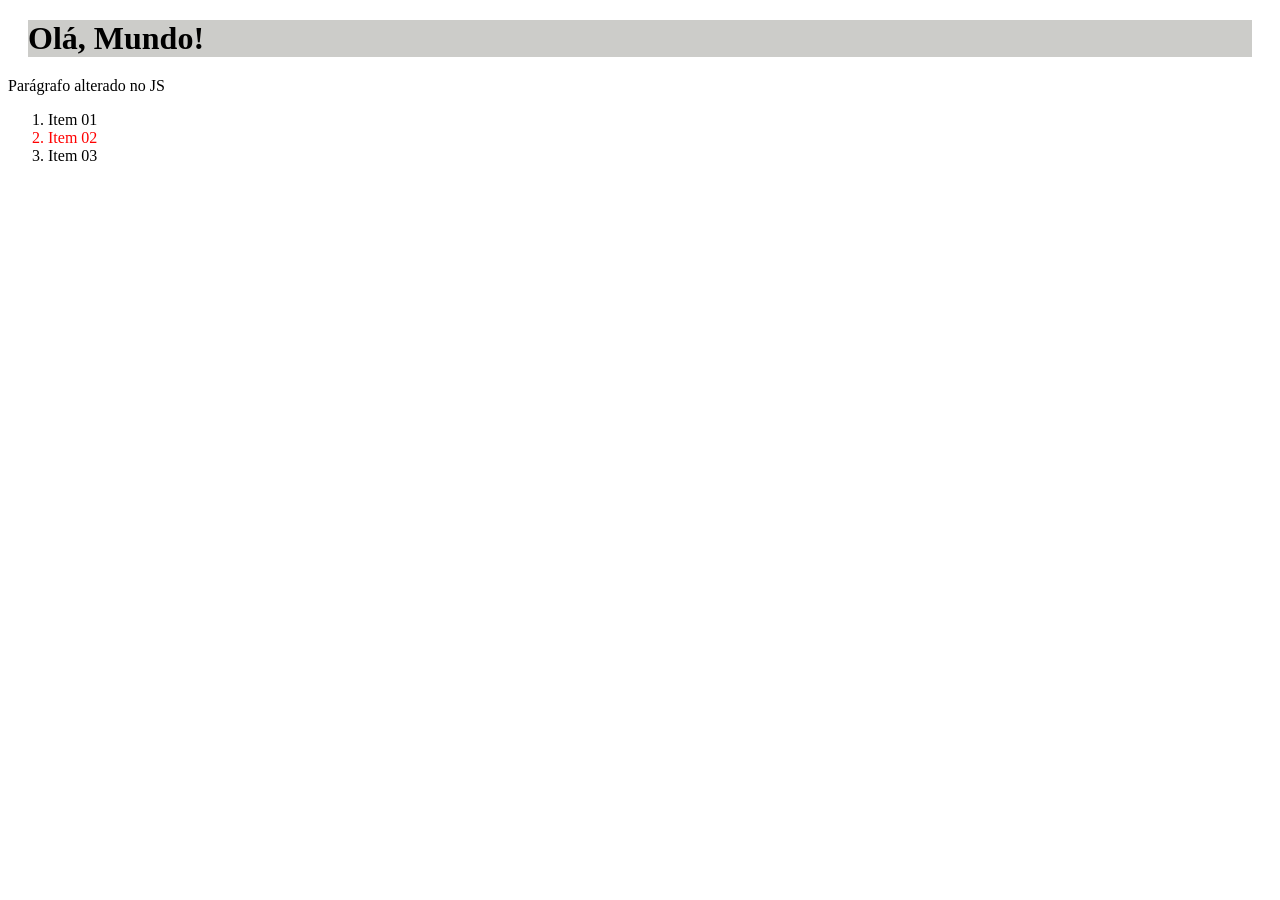
<file: JAVASCRIPT - Julia/AULA07/index.html>
<!DOCTYPE html>
<html lang="en">
<head>
    <meta charset="UTF-8">
    <meta name="viewport" content="width=device-width, initial-scale=1.0">
    <title>Document</title>
</head>
<body>
    <h1 id="titulo">Olá, Mundo!</h1>
    <p id="texto">Lorem</p>
    <ol>
        <li class="item">Item 01</li>
        <li class="item">Item 02</li>
        <li class="item">Item 03</li>
    </ol>
    <script src="./dom.js"></script>
</body>
</html>
</file>
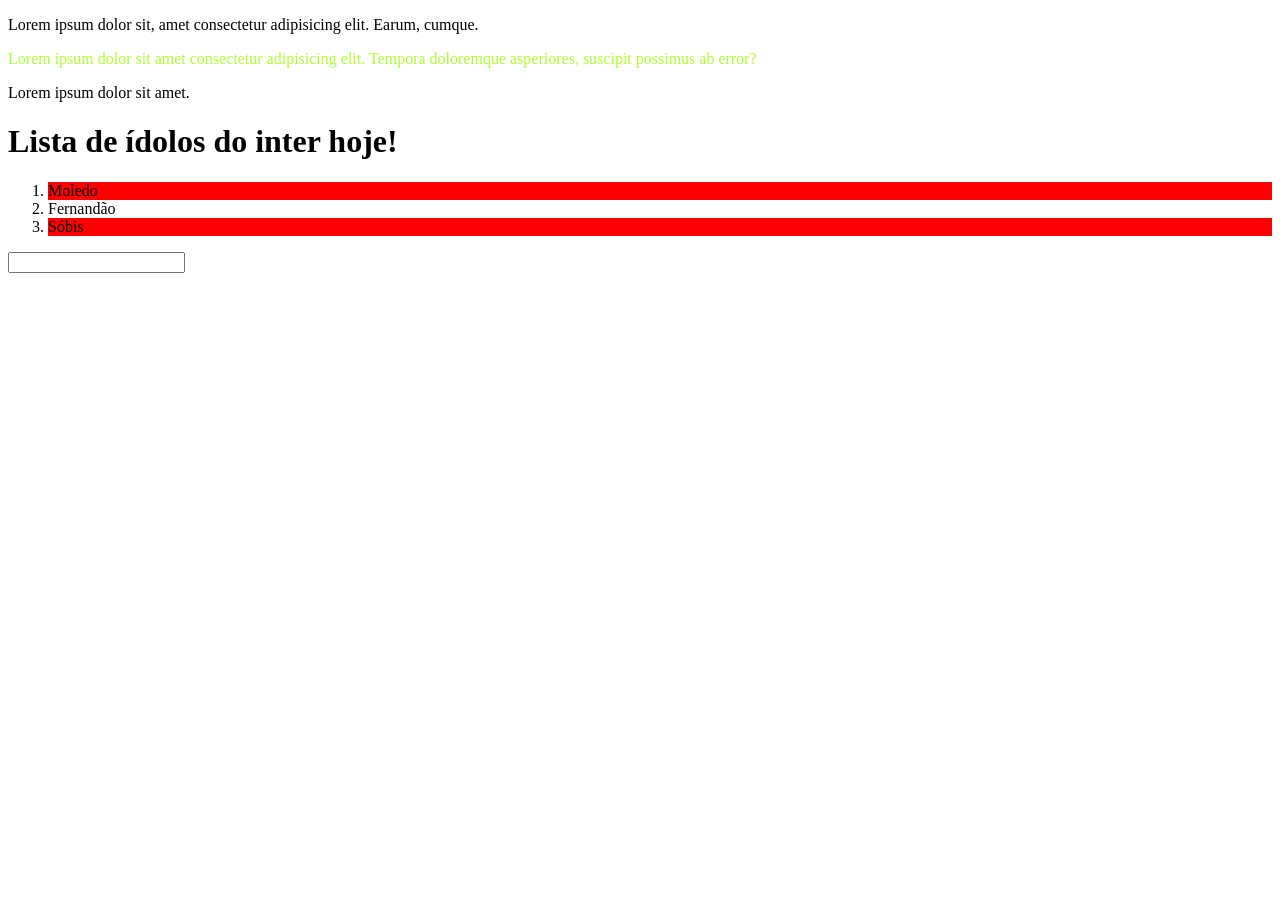
<file: JAVASCRIPT - Julia/AULA07/for.html>
<!DOCTYPE html>
<html lang="en">
<head>
    <meta charset="UTF-8">
    <meta name="viewport" content="width=device-width, initial-scale=1.0">
    <title>Document</title>
</head>
<body>
    <p>Lorem ipsum dolor sit, amet consectetur adipisicing elit. Earum, cumque.</p>
    <p>Lorem ipsum dolor sit amet consectetur adipisicing elit. Tempora doloremque asperiores, suscipit possimus ab error?</p>
    <p>Lorem ipsum dolor sit amet.</p>
    <h1>Lista de ídolos do inter hoje!</h1>
    <ol>
        <li class="item">Moledo</li>
        <li class="item">Fernandão</li>
        <li class="item">Sóbis</li>
    </ol>

    <input type="number" name="teste" id="">
    <script src="./for-dom.js"></script>
</body>
</html>
</file>
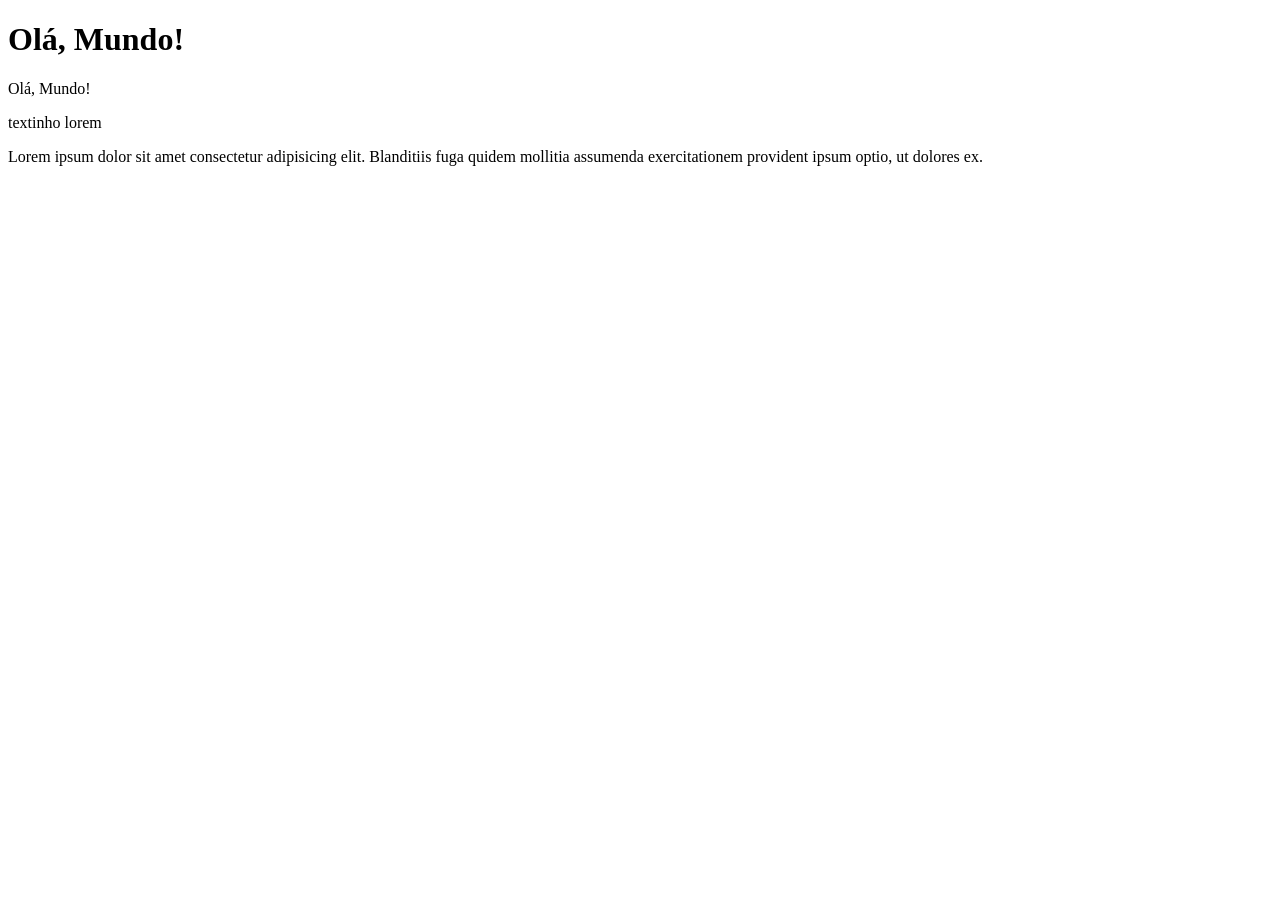
<file: JAVASCRIPT - Julia/AULA08/query-selector.html>
<!DOCTYPE html>
<html lang="en">
<head>
    <meta charset="UTF-8">
    <meta name="viewport" content="width=device-width, initial-scale=1.0">
    <title>Query Selector</title>
</head>
<body>
    <h1 id="titulo">Olá, Mundo!</h1>
    <p class="par">Lorem ipsum dolor sit amet consectetur adipisicing elit. Voluptatibus, recusandae?</p>
    <p class="par">Lorem ipsum, dolor sit amet consectetur adipisicing elit. Quod quidem quibusdam impedit omnis dolor saepe.</p>
    <p class="par">Lorem ipsum dolor sit amet consectetur adipisicing elit. Blanditiis fuga quidem mollitia assumenda exercitationem provident ipsum optio, ut dolores ex.</p>
    <script src="query-selector.js"></script>
</body>
</html>
</file>
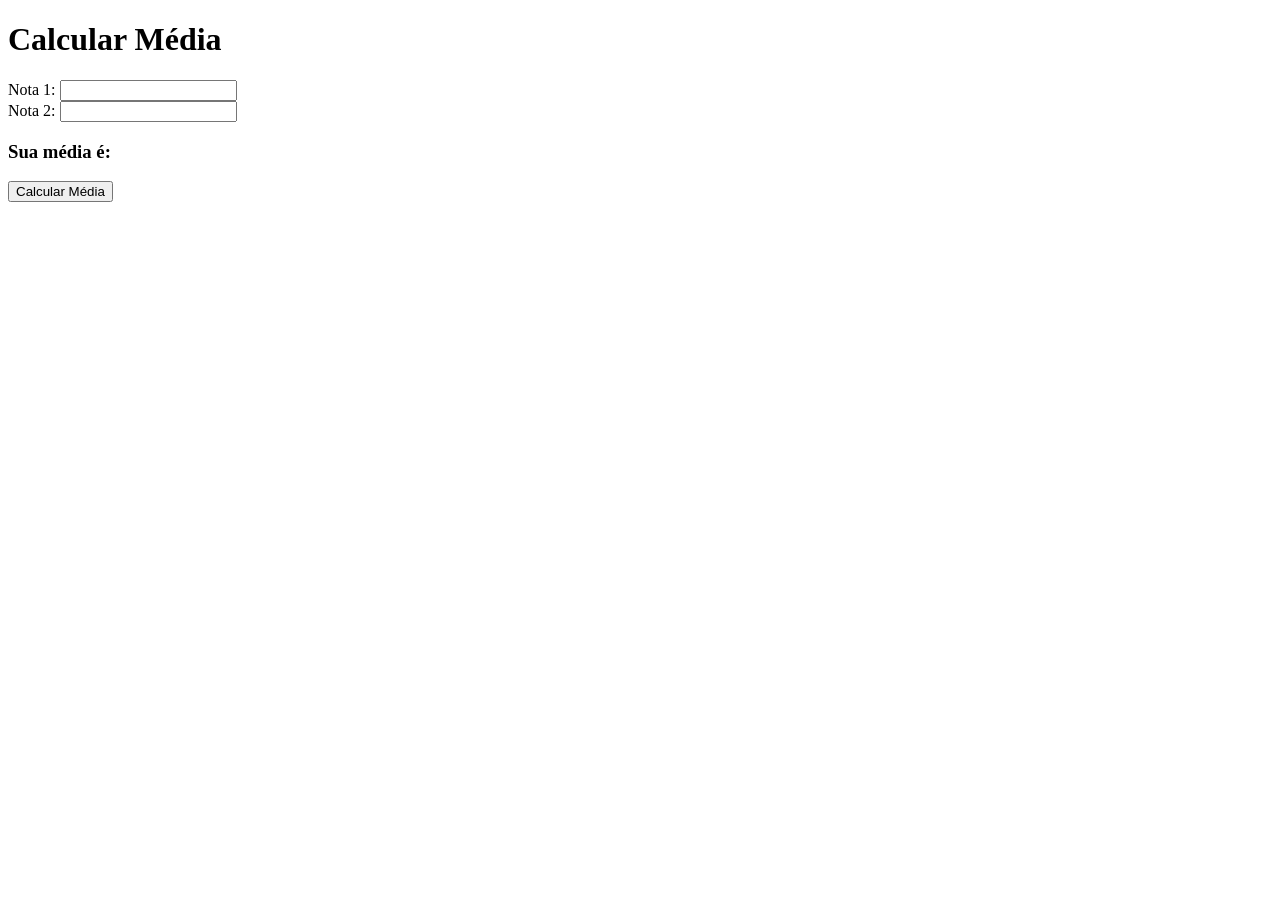
<file: JAVASCRIPT - Julia/AULA08/valores_dom.html>
<!DOCTYPE html>
<html lang="en">
<head>
    <meta charset="UTF-8">
    <meta name="viewport" content="width=device-width, initial-scale=1.0">
    <title>Calcular Média</title>
</head>
<body>
    <h1>Calcular Média</h1>
    <label for="nota1">Nota 1: </label>
    <input type="number" name="nota1" id="nota1">
    <label for="nota2"><br> Nota 2:</label>
    <input type="number" name="nota2" id="nota2">

    <h3>Sua média é: </h3>
    <button onclick="calcularMedia()">Calcular Média</button>

    <script src="valores_dom.js"></script>
</body>
</html>
</file>
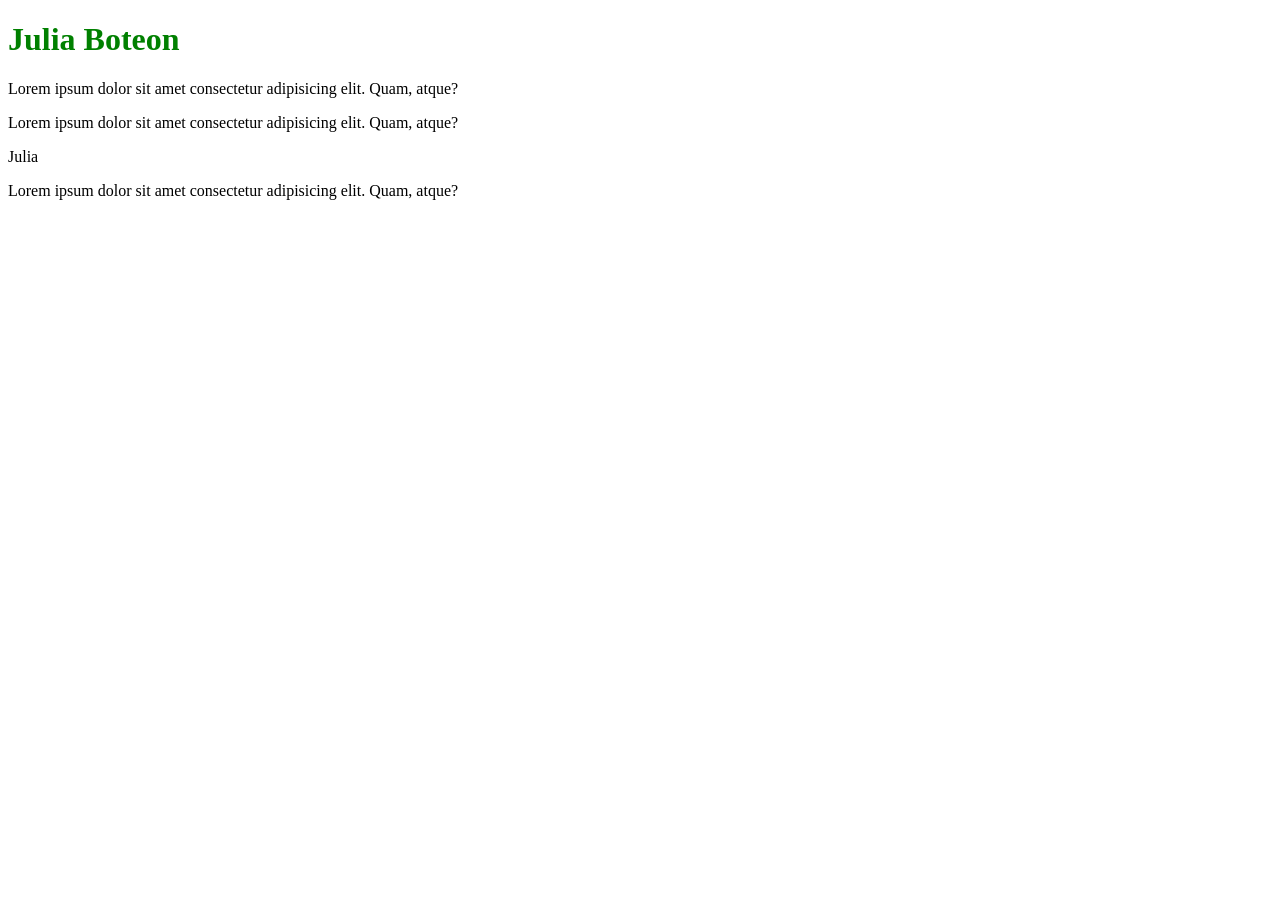
<file: JAVASCRIPT - Julia/AULA07/ATIVIDADE/atividade.html>
<!DOCTYPE html>
<html lang="en">
<head>
    <meta charset="UTF-8">
    <meta name="viewport" content="width=device-width, initial-scale=1.0">
    <title>Document</title>
</head>
<body>
    <h1 id="titulo">Julia Boteon</h1>
    <p class="texto">Lorem ipsum dolor sit amet consectetur adipisicing elit. Quam, atque?</p>
    <p class="texto">Lorem ipsum dolor sit amet consectetur adipisicing elit. Quam, atque?</p>
    <p class="texto">Lorem ipsum dolor sit amet consectetur adipisicing elit. Quam, atque?</p>
    <p class="texto">Lorem ipsum dolor sit amet consectetur adipisicing elit. Quam, atque?</p>

    <script src="atividade.js"></script>
    
</body>
</html>
</file>
